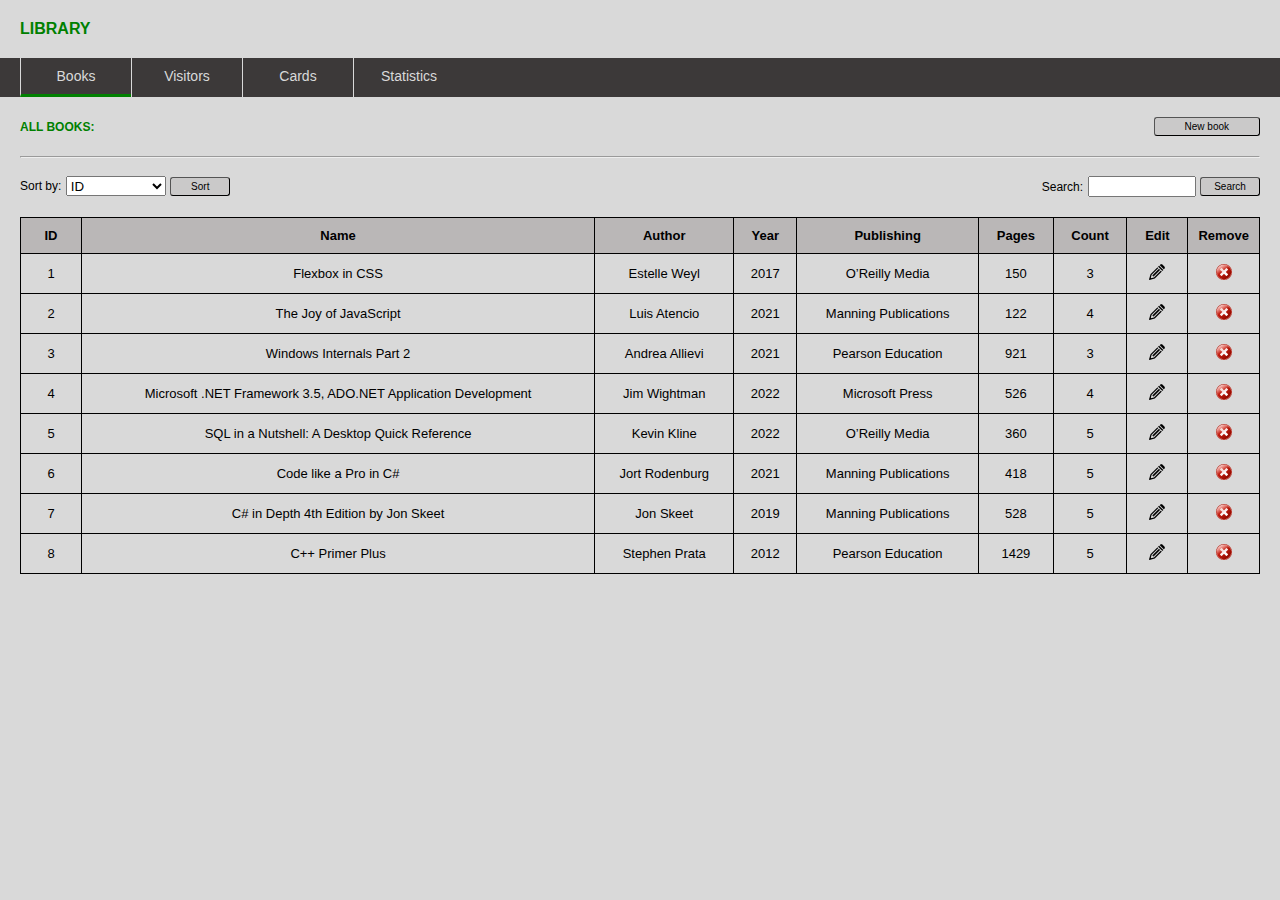
<file: index.html>
<!DOCTYPE html>
<html lang="en">

<head>
    <meta charset="UTF-8">
    <meta name="viewport" content="width=device-width, initial-scale=1.0">
    <script src="https://ajax.googleapis.com/ajax/libs/jquery/3.7.0/jquery.min.js"></script>
    <link href="main_style.css" rel="stylesheet">
    <title> My Library</title>
</head>

<body>
    <header>
        <span>Library</span>
        <nav id="menu">
            <a href="index.html" class="menu-item selected-item">Books</a>
            <a href="Visitors/visitors.html" class="menu-item">Visitors</a>
            <a href="Cards/cards.html" class="menu-item">Cards</a>
            <a href="Statistics/statistics.html" class="menu-item">Statistics</a>
        </nav>
    </header>
    <section id="content">
        <section id="title">
            <span>all books:</span>
            <button type="button">New book</button>
        </section>
        <hr>
        <form>
            <div id="sort">
                <span>Sort by:</span>
                <select id="sort-combobox">
                    <option value="id" selected>ID</option>
                    <option value="name">Name</option>
                    <option value="author">Author</option>
                    <option value="year">Year</option>
                    <option value="publishing">Publishing</option>
                    <option value="pagesCount">Pages</option>
                    <option value="booksCount">Count</option>
                </select>
                <button type="button">Sort</button>
            </div>
            <div id="search">
                <span>Search:</span>
                <input type="text">
                <button type="button">Search</button>
            </div>
        </form>
        <div class="table-conteiner">
            <table>
                <thead>
                    <tr>
                        <th width = 40>ID</th>
                        <th>Name</th>
                        <th>Author</th>
                        <th>Year</th>
                        <th>Publishing</th>
                        <th>Pages</th>
                        <th>Count</th>
                        <th width = 40>Edit</th>
                        <th width = 50>Remove</th>
                    </tr>
                </thead>
                <tbody></tbody>
            </table>
        </div>
    </section>
    <section class="owerlay"></section>
    <form class="edit-window">
        <span id="window-name">Name</span>
        <div class="edit-element">
            <label for="name">Name:</label>
            <input id="name" type="text">
        </div>
        <div class="edit-element">
            <label for="author">Author:</label>
            <input id="author" type="text">
        </div>
        <div class="edit-element">
            <label for="year">Year:</label>
            <input id="year" type="number">
        </div>
        <div class="edit-element">
            <label for="publishing">Publishing:</label>
            <input id="publishing" type="text">
        </div>
        <div class="edit-element">
            <label for="pages">Pages:</label>
            <input id="pages" type="number">
        </div>
        <div class="edit-element">
            <label for="count">Count:</label>
            <input id="count" type="number">
        </div>
        <button type="button">Save</button>
        <img src="../Images/w_close.png">
    </form>
    <script type="module" src="main_script.js"></script>
</body>

</html>
</file>
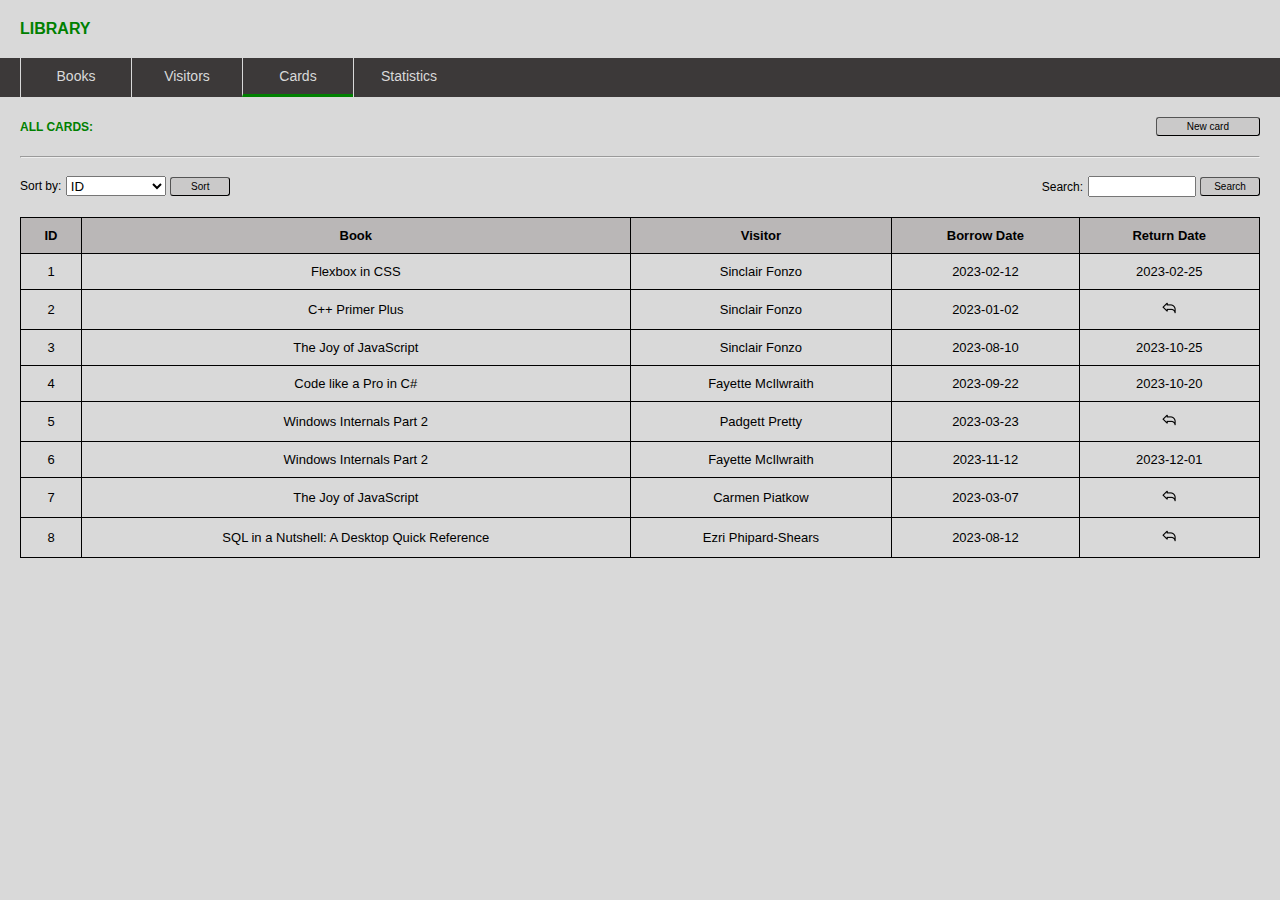
<file: Cards/cards.html>
<!DOCTYPE html>
<html lang="en">

<head>
    <meta charset="UTF-8">
    <meta name="viewport" content="width=device-width, initial-scale=1.0">
    <script src="https://ajax.googleapis.com/ajax/libs/jquery/3.7.0/jquery.min.js"></script>
    <link href="../main_style.css" rel="stylesheet">
    <title> My Library</title>
</head>

<body>
    <header>
        <span>Library</span>
        <nav id="menu">
            <a href="../index.html" class="menu-item">Books</a>
            <a href="../Visitors/visitors.html" class="menu-item">Visitors</a>
            <a href="../Cards/cards.html" class="menu-item selected-item">Cards</a>
            <a href="../Statistics/statistics.html" class="menu-item">Statistics</a>
        </nav>
    </header>
    <section id="content">
        <section id="title">
            <span>all cards:</span>
            <button type="button">New card</button>
        </section>
        <hr>
        <form>
            <div id="sort">
                <span>Sort by:</span>
                <select id="sort-combobox">
                    <option value="id" selected>ID</option>
                    <option value="book">Book</option>
                    <option value="visitor">Visitor</option>
                    <option value="borrow_date">Borrow Date</option>
                    <option value="return_date">Return Date</option>
                </select>
                <button type="button">Sort</button>
            </div>
            <div id="search">
                <span>Search:</span>
                <input type="text">
                <button type="button">Search</button>
            </div>
        </form>
        <div class="table-conteiner">
            <table>
                <thead>
                    <tr>
                        <th width = 40>ID</th>
                        <th>Book</th>
                        <th>Visitor</th>
                        <th>Borrow Date</th>
                        <th>Return Date</th>
                    </tr>
                </thead>
                <tbody></tbody>
            </table>
        </div>
    </section>
    <section class="owerlay"></section>
    <form class="edit-window">
        <span id="window-name">Name</span>
        <div class="edit-element">
            <label for="books-combobox">Book:</label>
            <select id="books-combobox"></select>
        </div>
        <div class="edit-element">
            <label for="visitors-combobox">Visitor:</label>
            <select id="visitors-combobox"></select>
        </div>
        <button type="button">Save</button>
        <img src="../Images/w_close.png">
    </form>
    <script type="module" src="../Cards/cards_script.js"></script>
</body>

</html>
</file>
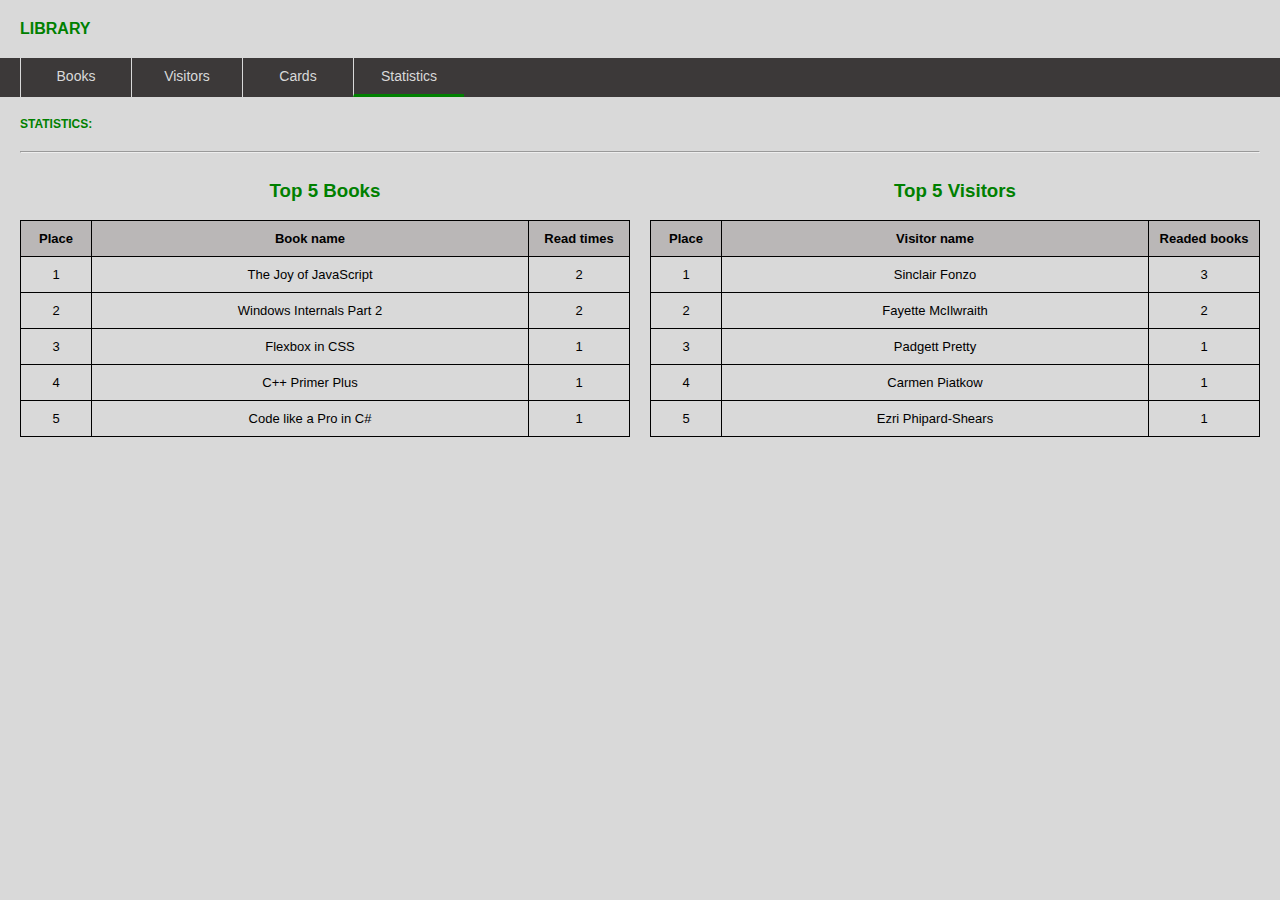
<file: Statistics/statistics.html>
<!DOCTYPE html>
<html lang="en">

<head>
    <meta charset="UTF-8">
    <meta name="viewport" content="width=device-width, initial-scale=1.0">
    <script src="https://ajax.googleapis.com/ajax/libs/jquery/3.7.0/jquery.min.js"></script>
    <link href="../main_style.css" rel="stylesheet">
    <title> My Library</title>
</head>

<body>
    <header>
        <span>Library</span>
        <nav id="menu">
            <a href="../index.html" class="menu-item">Books</a>
            <a href="../Visitors/visitors.html" class="menu-item">Visitors</a>
            <a href="../Cards/cards.html" class="menu-item">Cards</a>
            <a href="../Statistics/statistics.html" class="menu-item selected-item">Statistics</a>
        </nav>
    </header>
    <section id="content">
        <section id="title">
            <span>statistics:</span>
        </section>
        <hr>
        <section id="statistics">
            <div id="top-books">
                <h3>Top 5 Books</h3>
                <table>
                    <thead>
                        <tr>
                            <th width = 50>Plaсe</th>
                            <th>Book name</th>
                            <th width = 80">Read times</th>
                        </tr>
                    </thead>
                    <tbody></tbody>
                </table>
            </div>
            <div id="top-visitors">
                <h3>Top 5 Visitors</h3>
                <table>
                    <thead>
                        <tr>
                            <th width = 50>Plaсe</th>
                            <th>Visitor name</th>
                            <th width = 90>Readed books</th>
                        </tr>
                    </thead>
                    <tbody></tbody>
                </table>
            </div>
        </section>
        <script type="module" src="../Statistics/statistics_script.js"></script>
</body>

</html>
</file>
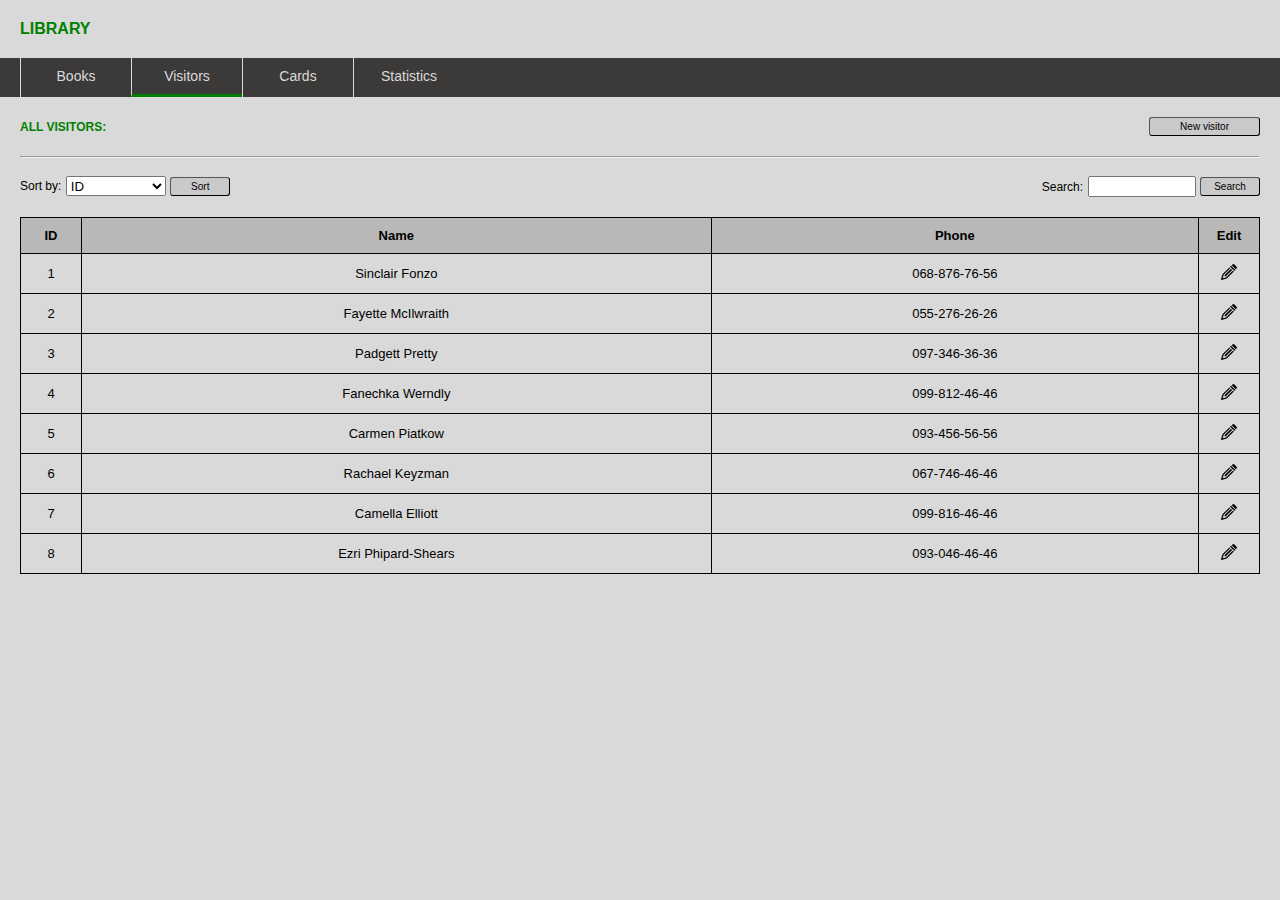
<file: Visitors/visitors.html>
<!DOCTYPE html>
<html lang="en">

<head>
    <meta charset="UTF-8">
    <meta name="viewport" content="width=device-width, initial-scale=1.0">
    <script src="https://ajax.googleapis.com/ajax/libs/jquery/3.7.0/jquery.min.js"></script>
    <link href="../main_style.css" rel="stylesheet">
    <title> My Library</title>
</head>

<body>
    <header>
        <span>Library</span>
        <nav id="menu">
            <a href="../index.html" class="menu-item">Books</a>
            <a href="../Visitors/visitors.html" class="menu-item selected-item">Visitors</a>
            <a href="../Cards/cards.html" class="menu-item">Cards</a>
            <a href="../Statistics/statistics.html" class="menu-item">Statistics</a>
        </nav>
    </header>
    <section id="content">
        <section id="title">
            <span>all visitors:</span>
            <button type="button">New visitor</button>
        </section>
        <hr>
        <form>
            <div id="sort">
                <span>Sort by:</span>
                <select id="sort-combobox">
                    <option value="id" selected>ID</option>
                    <option value="name">Name</option>
                    <option value="telephone">Telephone</option>
                </select>
                <button type="button">Sort</button>
            </div>
            <div id="search">
                <span>Search:</span>
                <input type="text">
                <button type="button">Search</button>
            </div>
        </form>
        <div class="table-conteiner">
            <table>
                <thead>
                    <tr>
                        <th width = 40>ID</th>
                        <th>Name</th>
                        <th>Phone</th>
                        <th width = 40>Edit</th>
                    </tr>
                </thead>
                <tbody></tbody>
            </table>
        </div>
    </section>
    <section class="owerlay"></section>
    <form class="edit-window">
        <span id="window-name">Name</span>
        <div class="edit-element">
            <label for="name">Name:</label>
            <input id="name" type="text">
        </div>
        <div class="edit-element">
            <label for="telephone">Telephone:</label>
            <input id="telephone" type="text">
        </div>
        <button type="button">Save</button>
        <img src="../Images/w_close.png">
    </form>
    <script type="module" src="../Visitors/visitors_script.js"></script>
</body>

</html>
</file>
<file: main_style.css>
html,
body,
#frame,
table,
.owerlay,
.edit-window button,
.edit-element {
     width: 100%;
}

html,
body,
.owerlay{
    height: 100%;
}

body{
    margin: 0;
    font-family: Arial, Helvetica, sans-serif;
    background-color: rgb(217, 217, 217);
}

a{
    text-decoration: none;
}

.edit-window button{
    padding: 4px 0;
    margin-top: 10px;
}


header,
header #menu,
#title,
form,
.edit-element,
#statistics,
#top-books,
#top-visitors{
    display:flex;
}

header,
.edit-element,
.edit-window,
#top-books,
#top-visitors{
    flex-direction: column;
}

#title span,
header > span{
    text-transform: uppercase;
}

header > span,
#title span,
#window-name,
.edit-element label{
    font-weight: bolder;
}

header > span,
#content{
    margin: 20px;
}

header #menu{
    padding-left:  20px;
    background-color: rgb(60, 57, 57);
}

.menu-item,
th,td,
#top-books,
#top-visitors {
    text-align: center;
}
#top-books,
#top-visitors {
   width: 50%;
}

.menu-item {
    padding: 10px;
    width: 90px;
    color: rgb(217, 217, 217);
    font-size: 14px;
    border-style: solid;
    border-width: 0 0 0 1px;
    border-color: rgb(217, 217, 217);
}

.menu-item:hover ,
.menu-item label:hover{
    cursor: pointer;
}

.selected-item{
    border-width: 0 0 3px 1px;
    border-color: transparent transparent green rgb(217, 217, 217);
}

#title,
form{
    justify-content: space-between;
}

#statistics{
    gap:20px;
}

#title
{
    align-items: center;
    margin-bottom: 20px;
}

button,
#sort select{
    vertical-align: middle;
}

#search{
    margin-bottom: 20px;
}

button,
th,td{
    border-width: 1px;
}

button{
    border-radius: 3px;
    background-color: rgb(202, 201, 201);
    font-size: 10px;
}

#title button{
    padding: 3px 30px 3px 30px ;
}

#title span,
header > span,
h3{
    color: green;
}

#sort select,
#search input{
    width: 100px;
}

#sort select{
    height: 20px;
}

form{
     padding-top: 10px;
}

form span,
#title span{
    font-size: 12px;
}

input,
select{
    outline: none;
}

#sort button,
#search button{
    padding: 3px 0 3px 0 ;
    width: 60px;
}

table{
    border-collapse: collapse;
}

#content{
    height:calc(100% - 7.5em);
} 

.table-conteiner{
    height: inherit;
    overflow: auto;
}

th,td{
    border-style: solid;
    font-size: 13px;
    padding: 10px;
}

 .edit,
 .remove,
 .return,
 .edit-window img{
    height: 16px;
    transition: transform .5s;
}

.edit:hover,
.remove:hover,
.return:hover,
.edit-window img:hover{
    transform: rotate(90deg);
}
                                                       
thead {
    background-color: rgb(186, 183, 183);
    position: sticky;
    top: -1px; 
}

.edit-window,
.owerlay,
.edit-window img{
    position: fixed;
}

.edit-window,
.owerlay{
    display: none;
}

.edit-window{
    background-color: rgb(247, 243, 243);
    padding: 40px;
    width: 350px;
    border-width: 0;
    border-style: solid;
    border-radius: 10px;
    gap:10px;
    top: 50% ;
    left: 50%;
    transform: translate(-50%,-50%);
}

input{
    outline: 0;
}

input::placeholder {
    opacity: 0.5;
    font-size: 9px;
  }

#window-name{
    font-size: 14px;
}

.edit-window img{
    left:395px;
    top:20px;
}

.edit-element{
    gap:3px;
}

.edit-element label{
    font-size: 11px;
}
.owerlay{
    top:0;
    background-color: black;
    opacity: 0.8;
}
</file>
